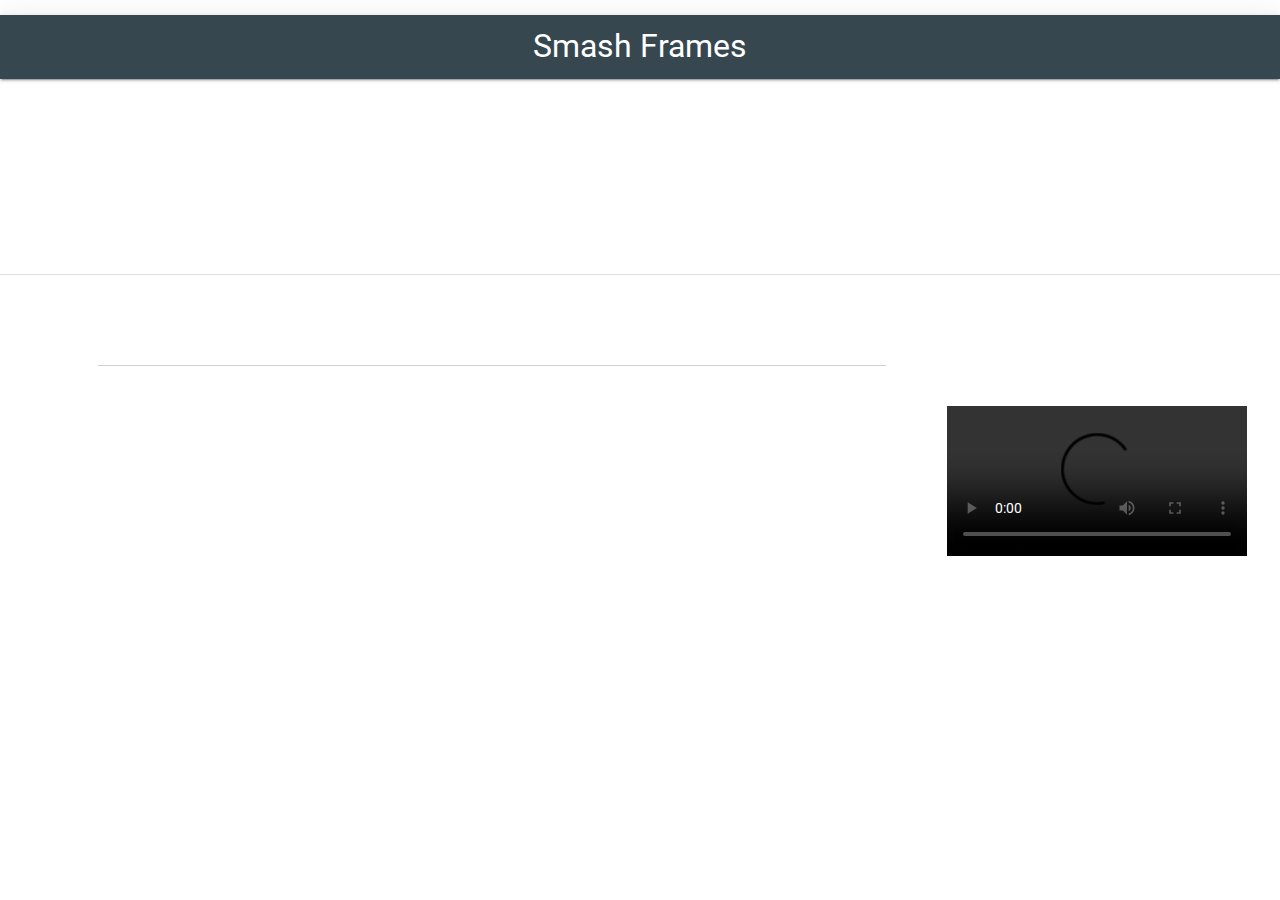
<file: index.html>
<!DOCTYPE html>
<html>
  <head>
    <meta charset="utf-8">
    <title></title>
    <link href="https://fonts.googleapis.com/icon?family=Material+Icons" rel="stylesheet">
    <!-- <link rel="stylesheet" href="https://cdnjs.cloudflare.com/ajax/libs/materialize/0.98.2/css/materialize.min.css" /> -->
    <link type="text/css" rel="stylesheet" href="materialize copy/css/materialize.css"  media="screen,projection"/>

  </head>

  <body >
    <div class = "background">
      <div class = "card transparent z-depth-5">
      </div>
      <header>
        <nav>
          <div class="nav-wrapper blue-grey darken-3" style="opacity = 0.5">
            <a href="#" class="brand-logo center ">Smash Frames</a>
            <ul id="nav-mobile" class="right hide-on-med-and-down">

            </ul>
          </div>
        </nav>
      </header>
      <div class="container center">

          <br>
          <br>
          <br>
        <!-- <div class = "background">
        <div class="col s2  falco" id="5">  <input type="image" src="https://imgur.com/Kcn4uOj.png" alt=""></div>
          <div class = "card transparent z-depth-5">
          </div>
        </div> -->
          <div class="container center-align">

            <div class="row white-text valign-wrapper">
              <div class="col s2 pull-s3 DrMario" id="4"><input type="image" src="https://imgur.com/y1rKBKr.png" alt=""></div>
              <div class="col s2 pull-s3 Mario" id="13"><input type="image" src="https://imgur.com/VtgOtBh.png" alt=""></div>
              <div class="col s2 pull-s3 Luigi" id="12"><input type="image" src="https://imgur.com/La7UaiH.png" alt=""></div>
              <div class="col s2 pull-s3 Bowser" id="1"><input type="image" src="https://imgur.com/VDZBlJh.png" alt=""></div>
              <div class="col s2 pull-s3 Peach" id="18"><input type="image" src="https://imgur.com/l93f0ds.png" alt=""></div>
              <div class="col s2 pull-s3 Yoshi" id="24"><input type="image" src="https://imgur.com/d0Fbsdx.png" alt=""></div>
              <div class="col s2 pull-s3 DonkeyKong" id="3"><input type="image" src="https://imgur.com/EdTjcKi.png" alt=""></div>
              <div class="col s2 pull-s3 CaptainFalcon" id="2"><input type="image" src="https://imgur.com/LJf9ySu.png" alt=""></div>
              <div class="col s2 pull-s3 Ganon" id="7"><input type="image" src="https://imgur.com/3Cwy7V9.png" alt=""></div> </div>
            <div class="row white-text center valign-wrapper">
              <div class="col s2 pull-s3 falco" id="5"><input type="image" src="https://imgur.com/Kcn4uOj.png" alt=""></div>
              <div class="col s2 pull-s3  fox" id="6"><input type="image" src="https://imgur.com/uS1Sblt.png" alt=""></div>
              <div class="col s2 pull-s3  ness" id="17"><input type="image" src="https://imgur.com/6lWvWo6.png" alt=""></div>
              <div class="col s2 pull-s3  iceclimbers" id="8"><input type="image" src="https://imgur.com/5zB9ZTV.png" alt=""></div>
              <div class="col s2 pull-s3  kirby" id="10"><input type="image" src="https://imgur.com/qDnd60S.png" alt=""></div>
              <div class="col s2 pull-s3  samus" id="22"><input type="image" src="https://imgur.com/xpaSgAm.png" alt=""></div>
              <div class="col s2 pull-s3  zelda" id="26"><input type="image" src="https://imgur.com/QavLhtF.png" alt=""></div>
              <div class="col s2 pull-s3  link" id="11"><input type="image" src="https://imgur.com/b1JzA6R.png" alt=""></div>
              <div class="col s2 pull-s3  younglink" id="25"><input type="image" src="https://imgur.com/0AzQ0s4.png" alt=""></div>

            </div>
            <div class="row white-text center valign-wrapper">
              <div class="col s2 pull-s1 pichu" id="19"><input type="image" src="https://imgur.com/sNUlcI4.png" alt=""></div>
              <div class="col s2 pull-s1 pikahchu" id="20"><input type="image" src="https://imgur.com/uIicRA7.png" alt=""></div>
              <div class="col s2 pull-s1 jigglypuff" id="9"><input type="image" src="https://imgur.com/tobOQD1.png" alt=""></div>
              <div class="col s2 pull-s1 mewtwo" id="15"><input type="image" src="https://imgur.com/qWydV3w.png" alt=""></div>
              <div class="col s2 pull-s1 gameandwatch" id="16"><input type="image" src="https://imgur.com/hRhv46I.png" alt=""></div>
              <div class="col s2 pull-s1 marth" id="14"><input type="image" src="https://imgur.com/z7WoHkq.png" alt=""></div>
              <div class="col s2 pull-s1 roy" id="21"><input type="image" src="https://imgur.com/2jTHCY2.png" alt=""></div>
            </div>
        </div>
      </div>
      <div class="divider">

      </div>
      <div class="container valign-wrapper">
        <section class="section">
          <div class="row valign-wrapper white-text">

            <div class="col s6 center pull-s1">
              <table class="center">
                <thead class="">
                  <tr>
                    <th>Jabs</th>
                    <th>Tilts</th>
                    <th>Aerials</th>
                    <th>Smash Attacks</th>
                    <th>Special Moves</th>
                    <th>Ground Options</th>
                    <th>Defensive Options</th>
                  </tr>
                </thead>


                <tbody>
                  <!-- First Row  -->
                  <tr>
                    <td class="jab1"><a class="waves-effect  white-text waves-teal btn-flat">Jab1</a></td>
                    <td class="ftilt"><a class="waves-effect  white-text waves-teal btn-flat">For</a></td>
                    <td class="upair"><a class="waves-effect  white-text waves-teal btn-flat">Up Air</a></td>
                    <td class="fsmash"><a class="waves-effect  white-text waves-teal btn-flat">Forward Smash</a></td>
                    <td class="upb"><a class="waves-effect  white-text waves-teal btn-flat">Up B</a></td>
                    <td class="dashatt"><a class="waves-effect  white-text waves-teal btn-flat">Dash Attack</a></td>
                    <td class="frole"><a class="waves-effect  white-text waves-teal btn-flat">Forward Role</a></td>
                  </tr>
                  <!-- Second Row -->
                  <tr>
                    <td class="jab2 "><button class="waves-effect white-text waves-teal btn-flat">Jab 2</button></td>
                    <td class="uptilt"><a class="waves-effect  white-text waves-teal btn-flat">Up Tilt</a></td>
                    <td class="dair">Down Air</td>
                    <td class="dsmash">Down Smash</td>
                    <td class="downb">Down B</td>
                    <td class="dashgrab">Dashing Grab</td>
                    <td class="backrole">Backward Role</td>

                  </tr>
                  <!-- Third Row -->
                  <tr>
                    <td class="jab3">Jab 3</td>
                    <td class="dtilt">Down Tilt</td>
                    <td class="fair">Forward Air</td>
                    <td class="upsmash">Up Smash</td>
                    <td class="forb">Forward B</td>
                    <td class="stangrab">Standing Grab</td>
                    <td class="spotdodge">Spot Dodge</td>
                  </tr>
                  <!-- Fourth Row -->
                  <tr>
                    <td></td>
                    <td></td>
                    <td class="bair">Back Air</td>
                    <td></td>
                    <td class="downb">Neutral B</td>
                    <td></td>
                    <td class="airdodge">Aerial Dodge</td>
                  </tr>
                  <!-- Fifth Row -->
                  <tr>
                    <td></td>
                    <td></td>
                    <td class="nair">Neutral Air</td>
                    <td></td>
                  </tr>
                  <!-- Sixth Row -->
                  <tr>
                    <td></td>
                    <td></td>
                    <td></td>
                  </tr>
                  <!-- Seventh Row -->
                  <tr>
                    <td></td>
                    <td></td>
                    <td></td>
                    <td></td>
                  </tr>
                  </tbody>
                </div>
              </table>
            </div>




    <div class="col s6 push-s2">
          <div class="">
            <div class="card-image">
              <video class="gifattack"controls="" autoplay="" name="media"><source class="gifattack"src="https://zippy.gfycat.com/FaithfulDisfiguredFanworms.mp4" type="video/mp4"></video>

            </div>
            <span class="card-title white-text">Frame Data</span>
            <div class="white-text">
              <p class="totalframes activeframes"> </p>
            </div>
          </div>
        </div>
      </section>
      </div>
    </div>

      <!-- <div class="row white-text">
        <table>
          <thead>
            <tr>
              <th>Frame Data</th>
            </tr>
            <tbody>
              <td class="totalframes"></td>
              <td class="activeframes"></td>
            </tbody>
        </thead>
        </table>
      </div> -->


      </div>


    </div>

      <script src="https://cdnjs.cloudflare.com/ajax/libs/jquery/2.1.4/jquery.js"></script>
      <script type="text/javascript" src="materialize copy/js/materialize.js"></script>
      <script src="app.js" charset="utf-8"></script>

    </div>
    </div>
  </div>
  </body>
</html>
</file>
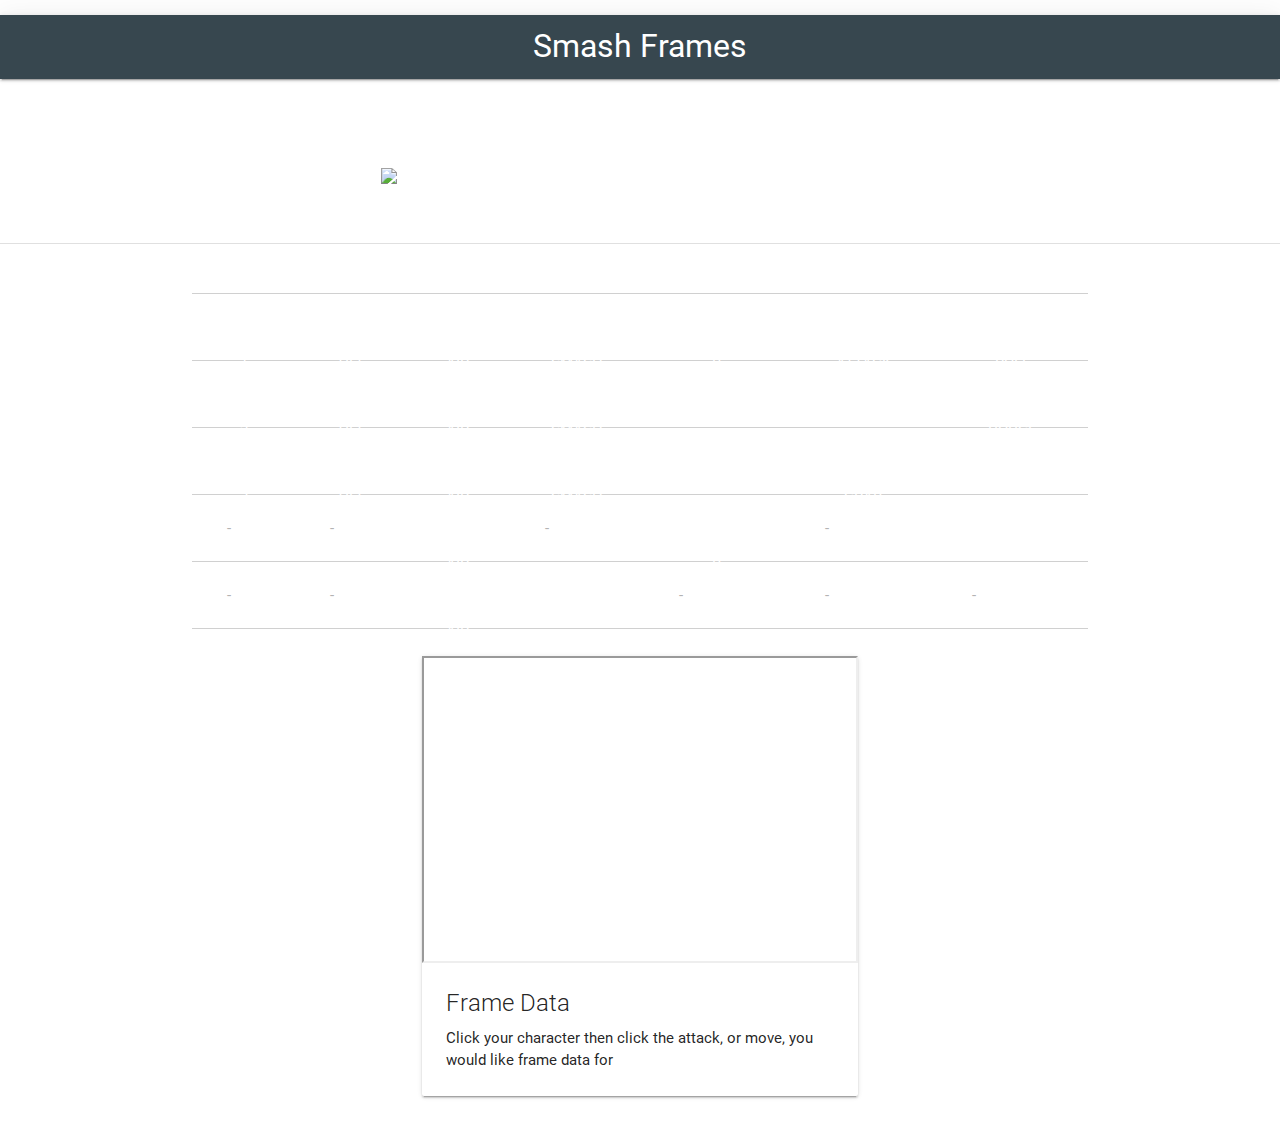
<file: indextwo.html>
<html>
  <head>
    <meta charset="utf-8">
    <title></title>
    <link href="https://fonts.googleapis.com/icon?family=Material+Icons" rel="stylesheet">
    <!-- <link rel="stylesheet" href="https://cdnjs.cloudflare.com/ajax/libs/materialize/0.98.2/css/materialize.min.css" /> -->
    <link type="text/css" rel="stylesheet" href="materialize copy/css/materialize.css"  media="screen,projection"/>

  </head>

  <body>
    <div class = "background">
      <div class = "card transparent z-depth-5">
      </div>
      <header>
        <nav>
          <div class="nav-wrapper blue-grey darken-3" style="opacity = 0.5">
            <a href="#" class="brand-logo center ">Smash Frames</a>
            <ul id="nav-mobile" class="right hide-on-med-and-down">

            </ul>
          </div>
        </nav>
      </header>
      <div class="container center">

          <br>
          <br>
          <br>
        <!-- <div class = "background">
        <div class="col s2  falco" id="5">  <input type="image" src="https://imgur.com/Kcn4uOj.png" alt=""></div>
          <div class = "card transparent z-depth-5">
          </div>
        </div> -->
          <div class="container center-align">

            <div class="row white-text valign-wrapper">
              <div class="col s2 pull-s3 DrMario" id="4"><input type="image" src="https://imgur.com/y1rKBKr.png" alt=""></div>
              <div class="col s2 pull-s3 Mario" id="13"><input type="image" src="https://imgur.com/VtgOtBh.png" alt=""></div>
              <div class="col s2 pull-s3 Luigi" id="12"><input type="image" src="https://imgur.com/La7UaiH.png" alt=""></div>
              <div class="col s2 pull-s3 Bowser" id="1"><input type="image" src="https://imgur.com/VDZBlJh.png" alt=""></div>
              <div class="col s2 pull-s3 Peach" id="18"><input type="image" src="https://imgur.com/l93f0ds.png" alt=""></div>
              <div class="col s2 pull-s3 Yoshi" id="24"><input type="image" src="https://imgur.com/d0Fbsdx.png" alt=""></div>
              <div class="col s2 pull-s3 DonkeyKong" id="3"><input type="image" src="https://imgur.com/EdTjcKi.png" alt=""></div>
              <div class="col s2 pull-s3 CaptainFalcon" id="2"><input type="image" src="https://imgur.com/LJf9ySu.png" alt=""></div>
              <div class="col s2 pull-s3 Ganon" id="7"><input type="image" src="https://imgur.com/3Cwy7V9.png" alt=""></div> </div>
            <div class="row white-text center valign-wrapper">
              <div class="col s2 pull-s3 falco" id="5"><input type="image" src="https://imgur.com/Kcn4uOj.png" alt=""></div>
              <div class="col s2 pull-s3  fox" id="6"><input type="image" src="https://imgur.com/uS1Sblt.png" alt=""></div>
              <div class="col s2 pull-s3  ness" id="17"><input type="image" src="https://imgur.com/6lWvWo6.png" alt=""></div>
              <div class="col s2 pull-s3  iceclimbers" id="8"><input type="image" src="https://imgur.com/5zB9ZTV.png" a></div>
              <div class="col s2 pull-s3  kirby" id="10"><input type="image" src="https://imgur.com/qDnd60S.png" alt=""></div>
              <div class="col s2 pull-s3  samus" id="22"><input type="image" src="https://imgur.com/xpaSgAm.png" alt=""></div>
              <div class="col s2 pull-s3  zelda" id="26"><input type="image" src="https://imgur.com/QavLhtF.png" alt=""></div>
              <div class="col s2 pull-s3  link" id="11"><input type="image" src="https://imgur.com/b1JzA6R.png" alt=""></div>
              <div class="col s2 pull-s3  younglink" id="25"><input type="image" src="https://imgur.com/0AzQ0s4.png" alt=""></div>

            </div>
            <div class="row white-text center valign-wrapper">
              <div class="col s2 pull-s1 pichu" id="19"><input type="image" src="https://imgur.com/sNUlcI4.png" alt=""></div>
              <div class="col s2 pull-s1 pikahchu" id="20"><input type="image" src="https://imgur.com/uIicRA7.png" alt=""></div>
              <div class="col s2 pull-s1 jigglypuff" id="9"><input type="image" src="https://imgur.com/tobOQD1.png" alt=""></div>
              <div class="col s2 pull-s1 mewtwo" id="15"><input type="image" src="https://imgur.com/qWydV3w.png" alt=""></div>
              <div class="col s2 pull-s1 gameandwatch" id="16"><input type="image" src="https://imgur.com/hRhv46I.png" alt=""></div>
              <div class="col s2 pull-s1 marth" id="14"><input type="image" src="https://imgur.com/z7WoHkq.png" alt=""></div>
              <div class="col s2 pull-s1 roy" id="21"><input type="image" src="https://imgur.com/2jTHCY2.png" alt=""></div>
            </div>
        </div>
      </div>
      <div class="divider"></div>

      <div class="container">
        <div class="row">
          <div class="col s12 valign-wrapper">
            <table class="bordered white-text">
              <thead>
                <tr>
                  <th>Jabs</th>
                  <th>Tilts</th>
                  <th>Aerials</th>
                  <th>Smash Attacks</th>
                  <th>Special Moves</th>
                  <th>Ground Options</th>
                  <th>Defensive Options</th>
                </tr>
              </thead>

              <tbody>
                <tr>
                  <td><button type="button" name="button" class="jab1 btn-flat white-text">Jab 1</button></td>
                  <td><button type="button" name="button" class="ftilt btn-flat white-text">F tilt</button></td>
                  <td><button type="button" name="button" class="fair btn-flat white-text">F Air</button></td>
                  <td><button type="button" name="button" class="fsmash btn-flat white-text">F Smash</button></td>
                  <td><button type="button" name="button" class="btn-flat white-text">Forward B</button></td>
                  <td><button type="button" name="button" class="btn-flat white-text">Dash Attack</button></td>
                  <td><button type="button" name="button" class="btn-flat white-text">Foward Role</button></td>
                </tr>
                <tr>
                  <td><button type="button" name="button" class="jab2 btn-flat white-text">Jab 2</button></td>
                  <td><button type="button" name="button" class="uptilt btn-flat white-text">Up Tilt</button></td>
                  <td><button type="button" name="button" class="upair btn-flat white-text">Up Air</button></td>
                  <td><button type="button" name="button" class="upsmash btn-flat white-text">Up Smash</button></td>
                  <td><button type="button" name="button" class="btn-flat white-text">Up B</button></td>
                  <td><button type="button" name="button" class="btn-flat white-text">Grab</button></td>
                  <td><button type="button" name="button" class="btn-flat white-text">Spot Dodge</button></td>
                </tr>
                <tr>
                  <td><button type="button" name="button" class="jab3 btn-flat white-text">Jab 3</button></td>
                  <td><button type="button" name="button" class="dtilt btn-flat white-text">D tilt</button></td>
                  <td><button type="button" name="button" class="dair btn-flat white-text">D Air</button></td>
                  <td><button type="button" name="button" class="dsmash btn-flat white-text">D Smash</button></td>
                  <td><button type="button" name="button" class="btn-flat white-text">Down B</button></td>
                  <td><button type="button" name="button" class="btn-flat white-text">Dash Grab</button></td>
                  <td><button type="button" name="button" class="btn-flat white-text">Back Role</button></td>
                </tr>
                <tr>
                  <td><button type="button" name="button" class="btn-flat white-text disabled">-</button></td>
                  <td><button type="button" name="button" class="btn-flat white-text disabled">-</button></td>
                  <td><button type="button" name="button" class="bair btn-flat white-text">B air</button></td>
                  <td><button type="button" name="button" class="btn-flat white-text disabled">-</button></td>
                  <td><button type="button" name="button" class="btn-flat white-text">Neutral B</button></td>
                  <td><button type="button" name="button" class="btn-flat white-text disabled">-</button></td>
                  <td><button type="button" name="button" class="btn-flat white-text">Air Dodge</button></td>
                </tr>
                <tr>
                  <td><button type="button" name="button" class="btn-flat white-text disabled">-</button></td>
                  <td><button type="button" name="button" class="btn-flat white-text disabled">-</button></td>
                  <td><button type="button" name="button" class="nair btn-flat white-text">N Air</button></td>
                  <td><button type="button" name="button" class="btn-flat white-text">-</button></td>
                  <td><button type="button" name="button" class="btn-flat white-text disabled">-</button></td>
                  <td><button type="button" name="button" class="btn-flat white-text disabled">-</button></td>
                  <td><button type="button" name="button" class="btn-flat white-text disabled">-</button></td>
                </tr>
              </tbody>
            </table>
          </div>



        </div>
        <div class="row">
        <div class="col s6 push-s3">
          <div class="card">
            <div class="card-image">
              <div class="video-container">
                <iframe class="gifattack" src="https://zippy.gfycat.com/FaithfulDisfiguredFanworms.mp4" ></iframe>
              </div>
            </div>
            <div class="card-content">
              <span class="card-title">Frame Data</span>
              <p class="totalframes activeframes">Click your character then click the attack, or move, you would like frame data for</p>
            </div>

          </div>
        </div>
      </div>
      </div>



      <!-- <div class="row white-text">
        <table>
          <thead>
            <tr>
              <th>Frame Data</th>
            </tr>
            <tbody>
              <td class="totalframes"></td>
              <td class="activeframes"></td>
            </tbody>
        </thead>
        </table>
      </div> -->


      </div>




      <script src="https://cdnjs.cloudflare.com/ajax/libs/jquery/2.1.4/jquery.js"></script>
      <script type="text/javascript" src="materialize copy/js/materialize.js"></script>
      <script src="app.js" charset="utf-8"></script>

  </body>
</html>
</file>
